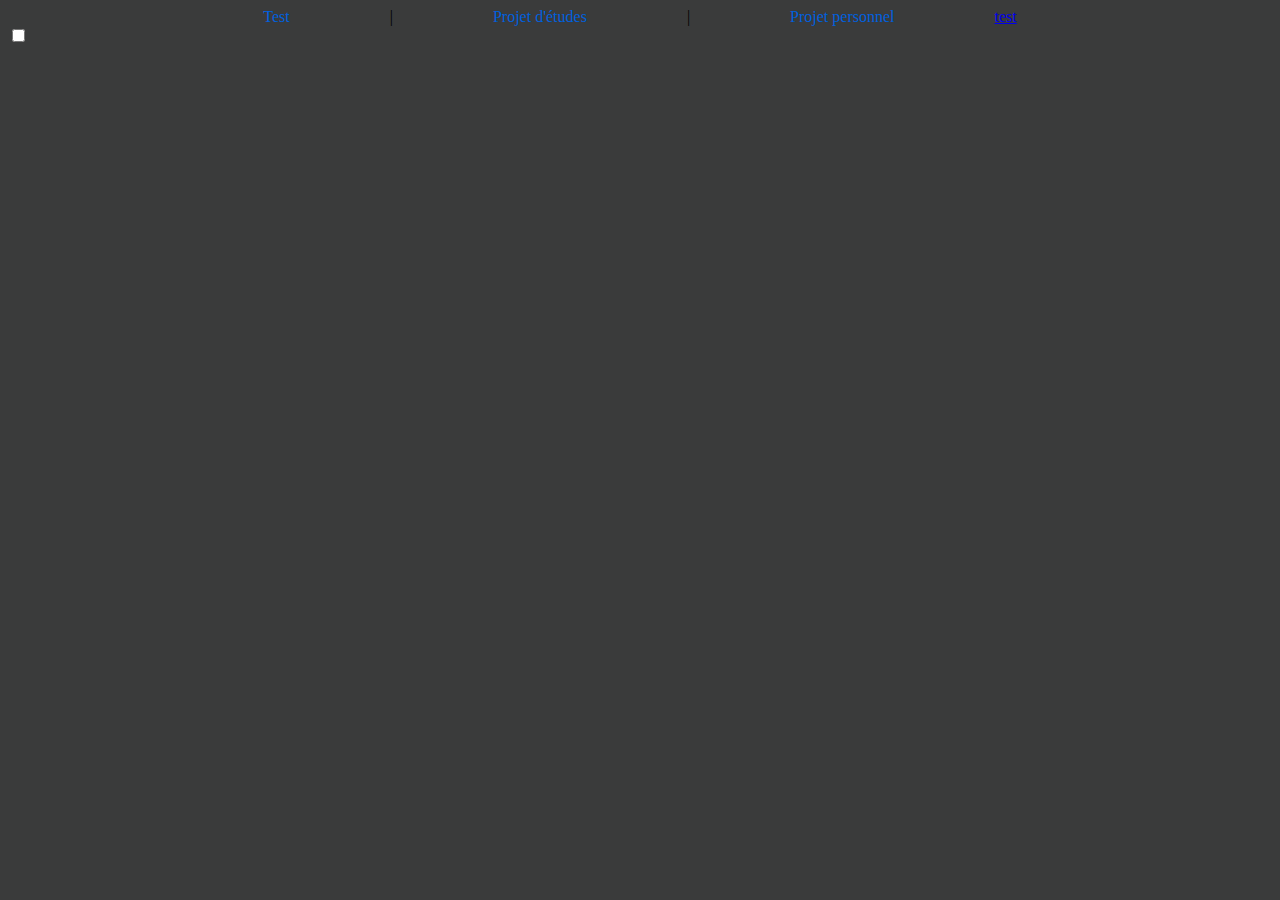
<file: index.html>
<!DOCTYPE html>
<html lang="en" class="theme-light">
<head>
    <meta charset="UTF-8">
    <link rel="stylesheet" href="index.css">
    <meta name="viewport" content="width=device-width, initial-scale=1.0">
    <title>Document</title>
    <script>src="index.js"</script>
</head>
<body id="templateDarkGrey">
    <nav>   
        <button class="theme-light" id="testButton">Test</button> |
        <button id="projetEtude">Projet d'études</button> |
        <button id="projetFun">Projet personnel</button>
        <a href="test.html">test</a>
    </nav>
    <label id="switch" class="switch">
    <input id="changement" type="checkbox">
    
</body>
</html>
</file>
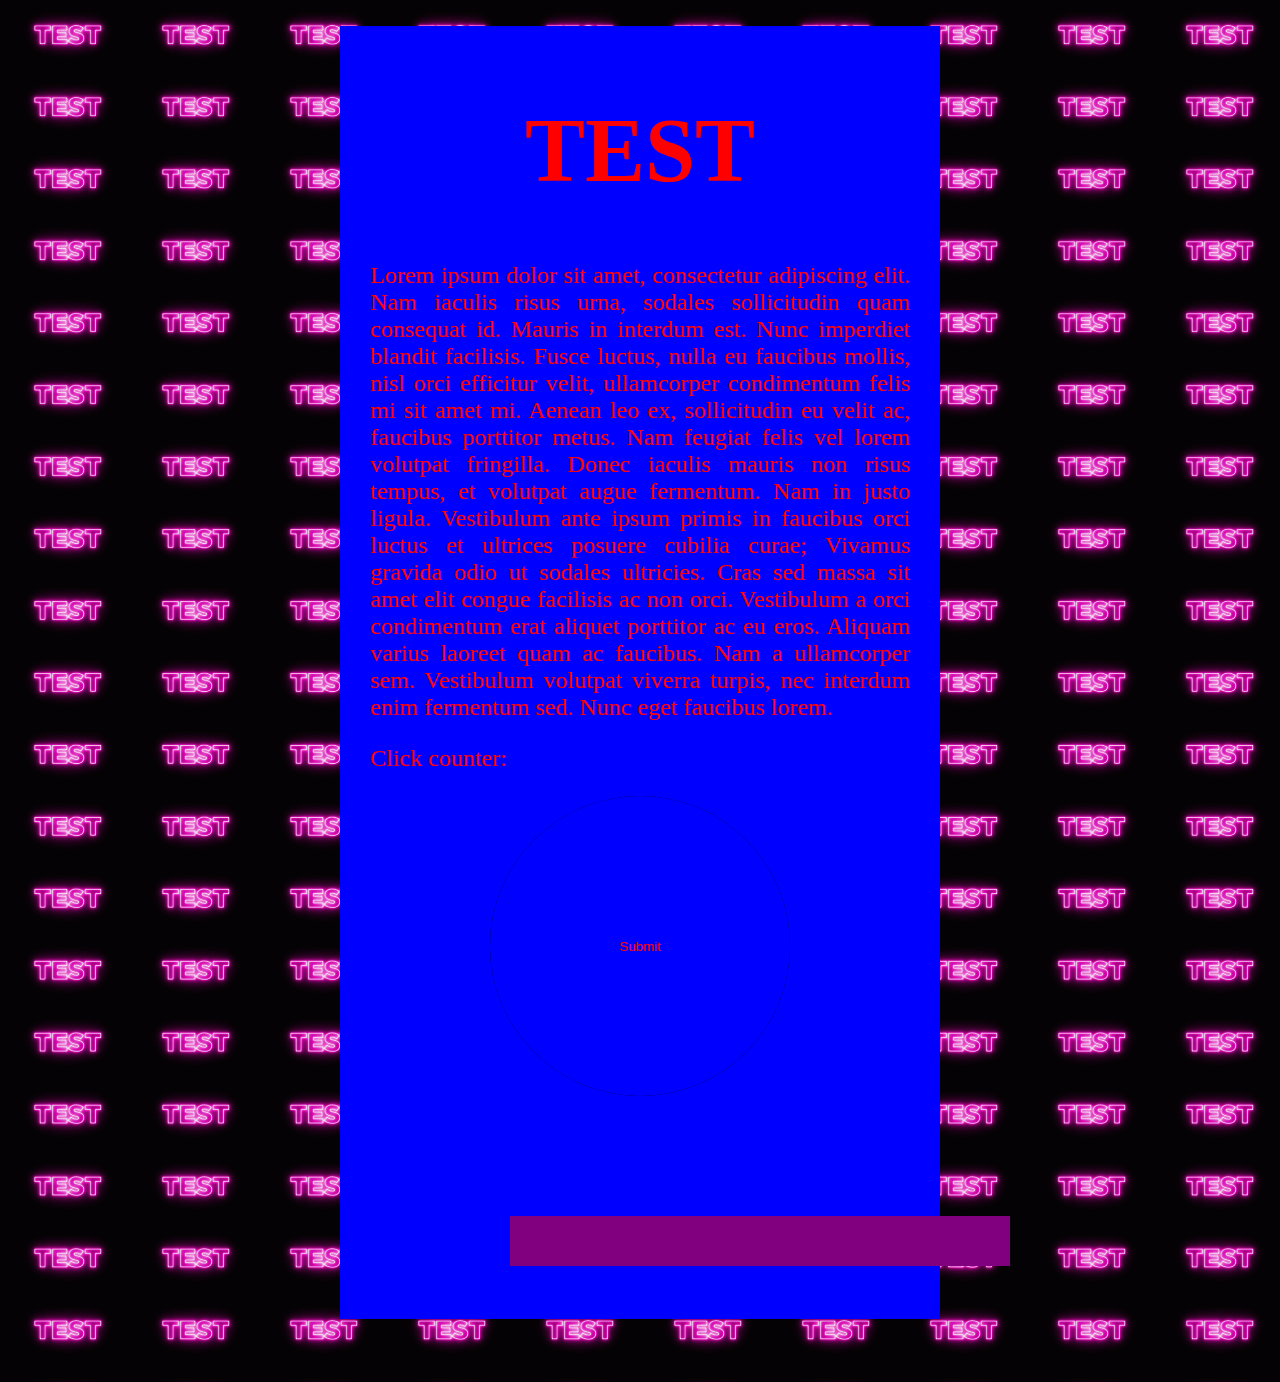
<file: Test.html>
<!DOCTYPE html>
<html lang="en">
<head>
    <meta charset="utf-8">
    <meta name="viewport" content="width=device-width, initial-scale=1.0">
<link rel="stylesheet" href="testCss.css">

<title>Tis I</title>
</head>
<body class="boody">
   
   <iframe id="player" frameborder="0" allowfullscreen="" allow="accelerometer; autoplay; clipboard-write; encrypted-media; gyroscope; picture-in-picture; web-share" title="The Pstereodactyls - 8-Bit Orbits" width="0" height="0" src="https://www.youtube.com/embed/Ii3dyb5xU9o?mute=0&amp;autoplay=1&amp;enablejsapi=1&amp;origin=https%3A%2F%2Ffauux.neocities.org&amp;widgetid=1" ></iframe>
<main class="rectangle">
    
    <label class="glow">
        <h1>TEST</h1>
      
    </label>
    <article class="text">
        <p> Lorem ipsum dolor sit amet, consectetur adipiscing elit.
        Nam iaculis risus urna, sodales sollicitudin quam consequat id.
        Mauris in interdum est. Nunc imperdiet blandit facilisis.
        Fusce luctus, nulla eu faucibus mollis, nisl orci efficitur velit,
        ullamcorper condimentum felis mi sit amet mi. Aenean leo ex,
        sollicitudin eu velit ac, faucibus porttitor metus.
        Nam feugiat felis vel lorem volutpat fringilla.
        Donec iaculis mauris non risus tempus, et volutpat augue fermentum.
        Nam in justo ligula. Vestibulum ante ipsum primis in faucibus orci luctus et ultrices posuere cubilia curae; Vivamus gravida odio ut sodales
        ultricies. Cras sed massa sit amet elit congue facilisis ac non orci.
        Vestibulum a orci condimentum erat aliquet porttitor ac eu eros.
        Aliquam varius laoreet quam ac faucibus. Nam a ullamcorper sem.
        Vestibulum volutpat viverra turpis, nec interdum enim fermentum sed. Nunc eget faucibus lorem.</p>
        <p id="texte">Click counter:</p>
        <div class="container">
            <button id="click" style="animation-delay: -5s;"> Submit </button>
            <div class="circle" style="animation-delay: -4s;"></div>
            <div class="circle" style="animation-delay: -3s;"></div>
            <div class="circle" style="animation-delay: -2s;"></div>
            <div class="circle" style="animation-delay: -1s;"></div>
        </div>
        
    </article>
    <figure class="progressBar"></figure>
   
    
</main>



</body>

<script src="main.js"></script>
</html>
</file>
<file: index.css>
.theme-light {
    --color-primary: #0060df;
    --color-secondary: #fbfbfe;
    --color-accent: #fd6f53;
    --font-color: #000000;
 }
 .theme-dark {
    --color-primary: #00854b;
    --color-secondary: #243133;
    --color-accent: #12cdea;
    --font-color: #ffffff;
 }
nav{
    display: flex;
    justify-content: center;
    column-gap: 100px;
}
nav button {
    background: none;
	color: var(--color-primary);
	border: none;
	padding: 0;
	font: inherit;
	cursor: pointer;
	outline: inherit;
}
body#templateDarkGrey{
    background-color: rgb(58, 59, 59);

}
</file>
<file: testCss.css>
.boody {
  background: url(lol.gif);
  background-size: 10%;
  z-index: 2;

}
.header {
  
  font-size: 45px;
  color:red
}
.rectangle{
padding-top: 1%;
text-align: center;
margin:0 auto ;
margin-bottom: 5%;
width:600px;
height:1280px;
background-color:blue;  

}
.text {
  margin: 5%;
  color: red;
  text-align: justify;
  text-justify: inter-word;
  font-size: 24px;
  z-index: 2;
}
button{
    width: 300px;
    height: 300px;
    border-radius: 50%;
    color:red;
    background-color: blue;
    position: absolute;
    margin-left: auto;
    margin-right: auto;
    left: 0;
    right: 0;
    animation: scaleInB 5s infinite cubic-bezier(.36, .11, .89, .32);
    z-index: 1;
    border: none;
}
button:active{
    width: 300px;
    height: 300px;
    border-radius: 50%;
    color: blue;
    background-color: red;
    position: absolute;
    left: 0;
    right: 0;
    animation: scaleInB 5s infinite cubic-bezier(.36, .11, .89, .32);
}
.glow {
    font-size: 45px;
    color: red;
    text-align: center;
    -webkit-animation: glow 1s ease-in-out infinite alternate;
    -moz-animation: glow 1s ease-in-out infinite alternate;
    animation: glow 1s ease-in-out infinite alternate;
  }
  @-webkit-keyframes glow {
    from {
      text-shadow: 0 0 10px red, 0 0 20px red, 0 0 30px #e60073, 0 0 40px #e60073, 0 0 50px #e60073, 0 0 60px #e60073, 0 0 70px #e60073;
    }
    to {
      text-shadow: 0 0 20px red, 0 0 30px #ff4da6, 0 0 40px #ff4da6, 0 0 50px #ff4da6, 0 0 60px #ff4da6, 0 0 70px #ff4da6, 0 0 80px #ff4da6;
    }
  }
  .circle{
   border-radius: 50%;
    width:300px;
    height:300px;
    background-color:darkblue;
    margin:0 auto;
    animation: scaleIn 5s infinite cubic-bezier(.36, .11, .89, .32);
    position: absolute;
    margin-left: auto;
    margin-right: auto;
    left: 0;
    right: 0;    
    opacity: 10;
}
.progressBar{
  width: 500px;
  height: 50px;
  background-color: purple;
  text-align: center;
  position:absolute;
  z-index: 2;
  top: 1200px;
  left: 470px;
}
.progress{
}
@keyframes scaleIn {
    from {
      transform: scale(.5, .5);
      opacity: .5;
    }
    to {
      transform: scale(2.5, 2.5);
      opacity: 0;
    }
  }
  @keyframes scaleInB {
    from {
      transform: scale(.5, .5);
      opacity: 0.5;
    }
    to {
      transform: scale(2.5, 2.5);
      opacity: 0;
    }
  }
</file>
